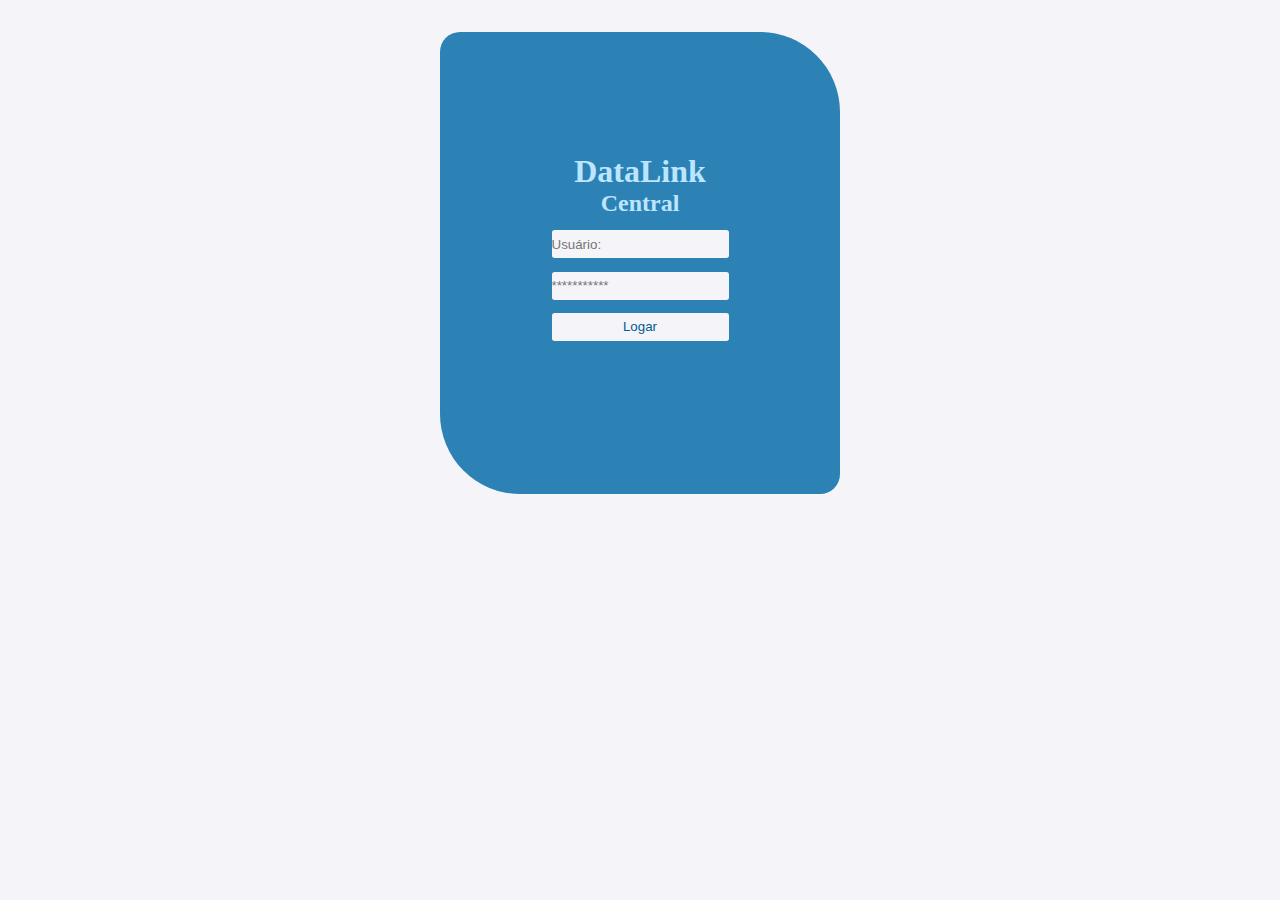
<file: index.html>
<!DOCTYPE html>
<html lang="pt-br">
<head>
    <meta charset="UTF-8">
    <meta name="viewport" content="width=device-width, initial-scale=1.0">
    <title>DataLink</title>
    <link rel="stylesheet" href="css/style.css">
    <link rel="stylesheet" href="css/login.css">
</head>
<body>
    <div class="container">
        <h1 class="texto-titulo">DataLink</h1>
        <h2 class="texto-titulo">Central</h2>
        <form action="/" method="post" class="formulario">
            <label for="usuario" class="hidden">Usuário:</label>
            <input type="text" id="usuario" name="usuario" class="usuario validar" placeholder="Usuário:">
            <label for="senha" class="hidden">***********</label>
            <input type="password" id="senha" name="senha" class="senha validar" placeholder="***********">
            <button type="submit" id="buttonEnviar" class="buttonEnviar" >Logar</button>
        </form>
    </div>
    <script src="script/app.js"></script>
</body>
</html>
</file>
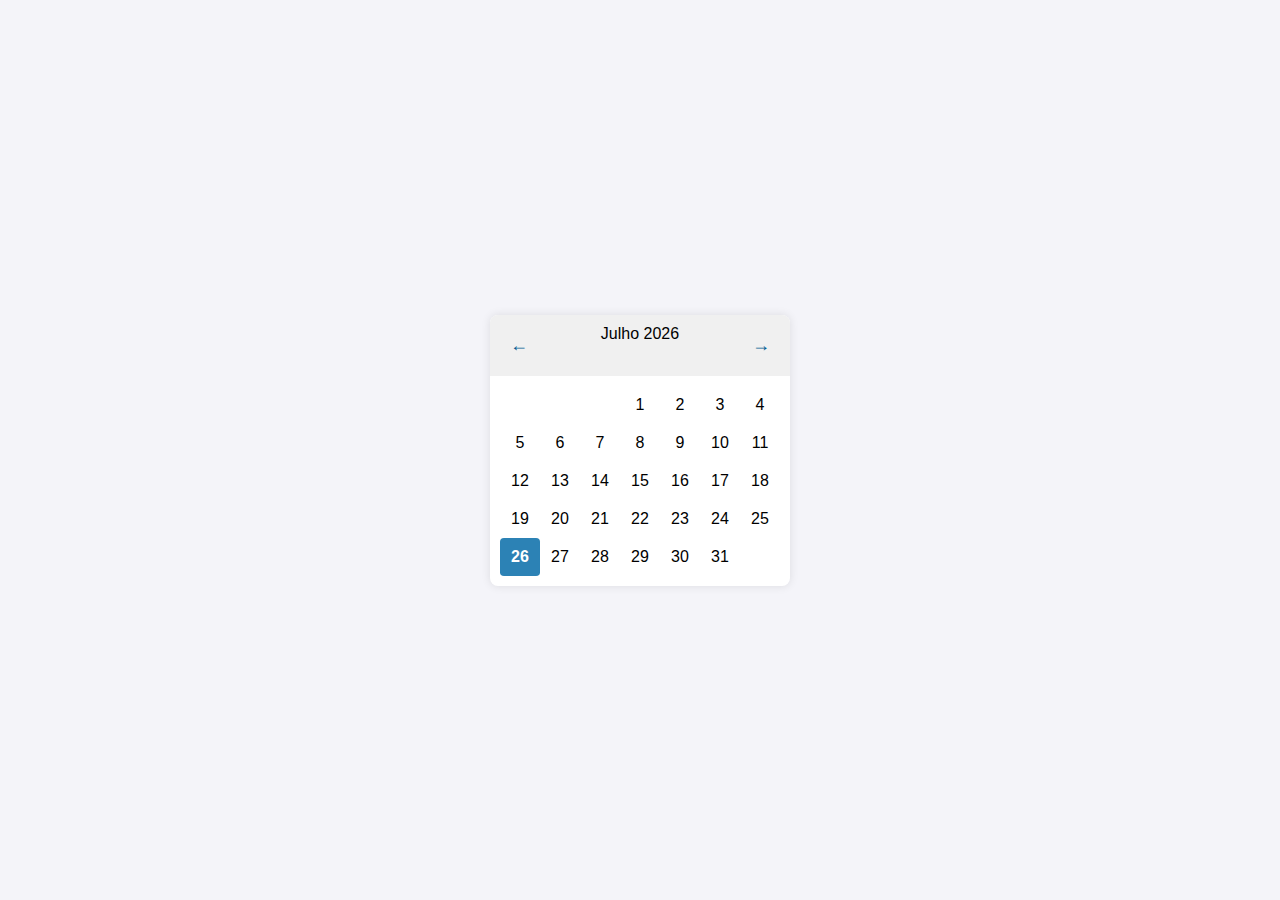
<file: calendario.html>
<!DOCTYPE html>
<html lang="pt-br">

<head>
    <meta charset="UTF-8">
    <meta name="viewport" content="width=device-width, initial-scale=1.0">
    <title>Calendário com Anotações</title>
    <link rel="stylesheet" href="css/calendario.css">
</head>

<body>
    

    <div class="calendar-container">
        <div class="calendar-header">
            <button id="prev-month" class="navegar">←</button>
            <span id="month-name"></span>
            <button id="next-month" class="navegar">→</button>
        </div>
        <div class="calendar-grid">

        </div>

        <div class="modal" id="modal">

            <div class="modal-content">
                <button id="close-modal" class="fechar">X</button>
                <button id="save-note" class="hidden">Ver Detalhes</button>
                <h3>Relatório Diário</h3>
                <p class="quant">Quantidade de Arquivos: <span class="dados">20</span> planilhas</p>
                <h4 class="espace">Resumo de Dados</h4>
                <p class="text-paragrafo">Média de Registros por Planilha: <span class="dados">20.000 </span>linhas</p>
                <button  onclick="window.location.href='info/balanca.html';">Ver Detalhes</button>
                <h4 class="espace">Servidor de Armazenamento</h4>
                <p class="text-paragrafo">Total de Dados Armazenados: <span class="dados">258.740 GB </span>Gigabytes</p>
                <textarea id="note-text" placeholder="" class="hidden"></textarea>
                <button id="save-note" onclick="window.location.href='info/laboratorio.html';">Ver Detalhes</button>
                
                


            </div>
        </div>

        <script src="script/script.js"></script>
</body>

</html>
</file>
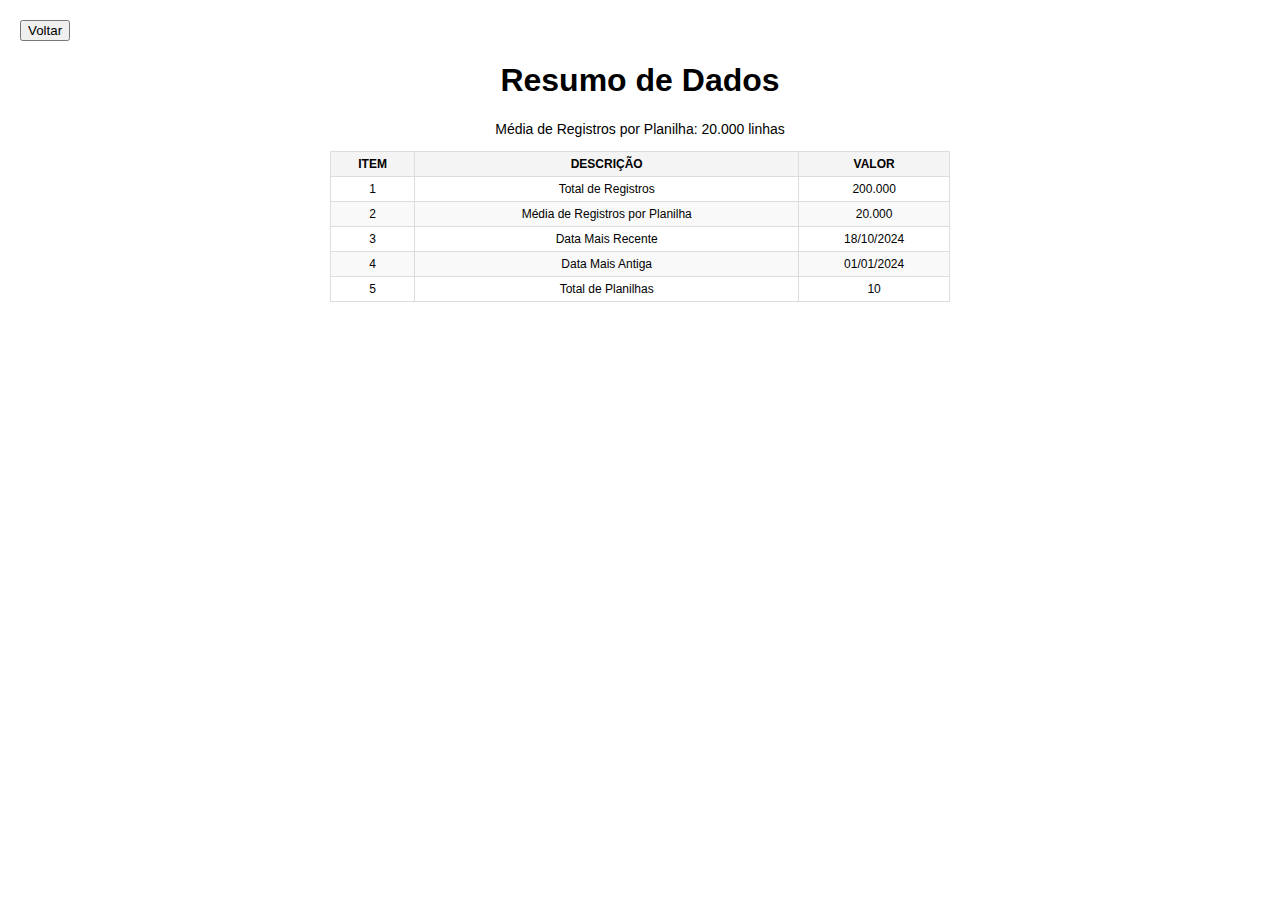
<file: info/balanca.html>
<!DOCTYPE html>
<html lang="pt-br">
<head>
    <meta charset="UTF-8">
    <meta name="viewport" content="width=device-width, initial-scale=1.0">
    <title>Resumo de Dados</title>
    <style>
        body {
            font-family: Arial, sans-serif;
            margin: 20px;
        }

        .table-container {
            overflow-x: auto;
        }

        .data-table {
            width: 50%;
            border-collapse: collapse;
            margin: auto;
            font-size: 12px; 
        }

        .data-table th, 
        .data-table td {
            border: 1px solid #ddd;
            text-align: center;
            padding: 5px; /* Menor espaçamento */
        }

        .data-table th {
            background-color: #f4f4f4;
            font-weight: bold;
        }

        .data-table tr:nth-child(even) {
            background-color: #f9f9f9;
        }

        .data-table tr:hover {
            background-color: #f1f1f1;
        }

        .totals-row {
            font-weight: bold;
            background-color: #f0f0f0;
        }
    </style>
</head>
<body>
    <button id="save-note" onclick="window.history.back();">Voltar</button>
    <h1 style="text-align: center;">Resumo de Dados</h1>
    <p style="text-align: center; font-size: 14px;">Média de Registros por Planilha: 20.000 linhas</p>
    <div class="table-container">
        <table class="data-table">
            <thead>
                <tr>
                    <th>ITEM</th>
                    <th>DESCRIÇÃO</th>
                    <th>VALOR</th>
                </tr>
            </thead>
            <tbody>
                <tr>
                    <td>1</td>
                    <td>Total de Registros</td>
                    <td>200.000</td>
                </tr>
                <tr>
                    <td>2</td>
                    <td>Média de Registros por Planilha</td>
                    <td>20.000</td>
                </tr>
                <tr>
                    <td>3</td>
                    <td>Data Mais Recente</td>
                    <td>18/10/2024</td>
                </tr>
                <tr>
                    <td>4</td>
                    <td>Data Mais Antiga</td>
                    <td>01/01/2024</td>
                </tr>
                <tr>
                    <td>5</td>
                    <td>Total de Planilhas</td>
                    <td>10</td>
                </tr>
            </tbody>
        </table>
    </div>
</body>
</html>
</file>
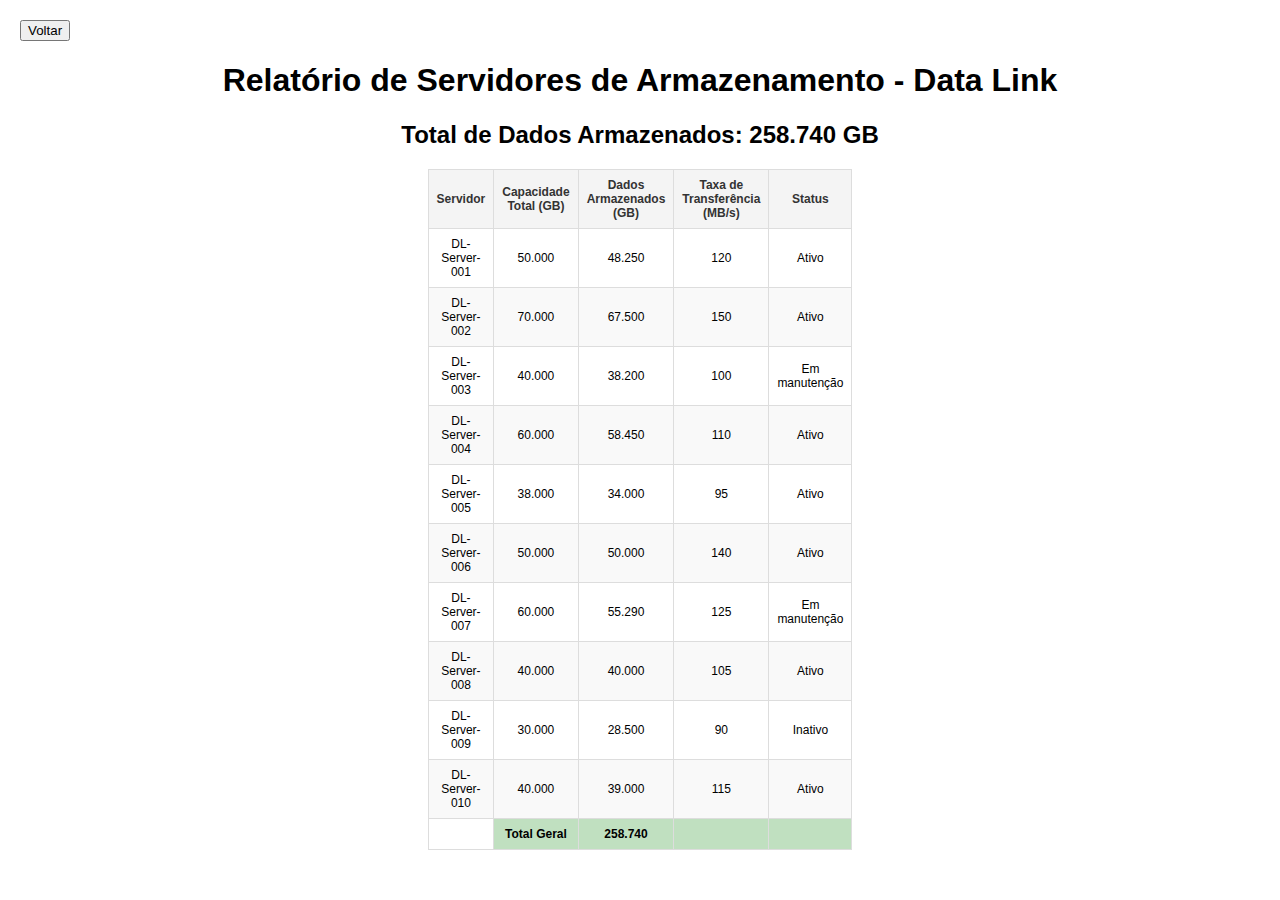
<file: info/laboratorio.html>
<!DOCTYPE html>
<html lang="pt-br">
<head>
    <meta charset="UTF-8">
    <meta name="viewport" content="width=device-width, initial-scale=1.0">
    <title>Relatório de Servidores de Armazenamento - Data Link</title>
    <style>
        body {
            font-family: Arial, sans-serif;
            margin: 20px;
        }
        .excel-table {
            width: 20%;
            border-collapse: collapse;
            margin: auto;
            font-size: 12px; 
        }
        .excel-table th,
        .excel-table td {
            border: 1px solid #ddd;
            text-align: center;
            padding: 8px;
        }
        .excel-table th {
            background-color: #f4f4f4;
            color: #333;
            font-weight: bold;
        }
        .excel-table tr:nth-child(even) {
            background-color: #f9f9f9;
        }
        .excel-table tr:hover {
            background-color: #f1f1f1;
        }
        .media {
            background-color: rgba(0, 128, 0, 0.247);
            font-weight: 700;
        }
        h1, h2{
            text-align: center;
        }
    </style>
</head>
<body>
    <button id="save-note" onclick="window.history.back();">Voltar</button>
    <div class="caixa">
        <h1>Relatório de Servidores de Armazenamento - Data Link</h1>
        <h2>Total de Dados Armazenados: 258.740 GB</h2>
        <table class="excel-table">
            <thead>
                <tr>
                    <th>Servidor</th>
                    <th>Capacidade Total (GB)</th>
                    <th>Dados Armazenados (GB)</th>
                    <th>Taxa de Transferência (MB/s)</th>
                    <th>Status</th>
                </tr>
            </thead>
            <tbody>
                <tr>
                    <td>DL-Server-001</td>
                    <td>50.000</td>
                    <td>48.250</td>
                    <td>120</td>
                    <td>Ativo</td>
                </tr>
                <tr>
                    <td>DL-Server-002</td>
                    <td>70.000</td>
                    <td>67.500</td>
                    <td>150</td>
                    <td>Ativo</td>
                </tr>
                <tr>
                    <td>DL-Server-003</td>
                    <td>40.000</td>
                    <td>38.200</td>
                    <td>100</td>
                    <td>Em manutenção</td>
                </tr>
                <tr>
                    <td>DL-Server-004</td>
                    <td>60.000</td>
                    <td>58.450</td>
                    <td>110</td>
                    <td>Ativo</td>
                </tr>
                <tr>
                    <td>DL-Server-005</td>
                    <td>38.000</td>
                    <td>34.000</td>
                    <td>95</td>
                    <td>Ativo</td>
                </tr>
                <tr>
                    <td>DL-Server-006</td>
                    <td>50.000</td>
                    <td>50.000</td>
                    <td>140</td>
                    <td>Ativo</td>
                </tr>
                <tr>
                    <td>DL-Server-007</td>
                    <td>60.000</td>
                    <td>55.290</td>
                    <td>125</td>
                    <td>Em manutenção</td>
                </tr>
                <tr>
                    <td>DL-Server-008</td>
                    <td>40.000</td>
                    <td>40.000</td>
                    <td>105</td>
                    <td>Ativo</td>
                </tr>
                <tr>
                    <td>DL-Server-009</td>
                    <td>30.000</td>
                    <td>28.500</td>
                    <td>90</td>
                    <td>Inativo</td>
                </tr>
                <tr>
                    <td>DL-Server-010</td>
                    <td>40.000</td>
                    <td>39.000</td>
                    <td>115</td>
                    <td>Ativo</td>
                </tr>
                <tr>
                    <td></td>
                    <td class="media">Total Geral</td>
                    <td class="media">258.740</td>
                    <td class="media"></td>
                    <td class="media"></td>
                </tr>
            </tbody>
        </table>
    </div>
</body>
</html>
</file>
<file: css/style.css>
*{
    margin: 0;
    padding: 0;
}
body{
    display: flex;
    justify-content: center; 
    margin: 0; 
    background-color: #f0f0f0; 
}
</file>
<file: css/login.css>
:root{
    --azul: #2c82b5;
    --azul-escuro: #015c92;
    --azul-medio: #88cdf6;
    --azul-claro: #bce5ff;
  }
  body {
    background-color: #f4f4f9;
  }

.container{
    display: flex;
    flex-direction: column;
    margin: 2em ;
    width: 400px;
    height: 430px;
    justify-content: center;
    align-items: center;
    background-color: var(--azul);
    padding-bottom: 2em;
    border-radius: 20px 80px 20px 80px;
    box-shadow: 1px 1px 1px solid black;
    
}
.formulario{
    display: flex;
    flex-direction: column;


}
.texto-titulo{
    text-align: center;
    color: var(--azul-claro);
    box-shadow: 1px 1px 1px solid black;
}

.hidden{
    display: none;
}
.usuario, .senha, .buttonEnviar{
    margin-top: 1em;
    border: none;
    border-radius: 0.2em;
    height: 28px;
    background-color: #f4f4f9;
    color:var(--azul-escuro);
}
.buttonEnviar:hover{
    background-color: azure;
}
.error-text{
    font-size: 10px;
    color: var(--azul-claro);
}

.usuario:focus, .senha:focus{
    outline: none;
}
</file>
<file: css/calendario.css>
:root{
  --azul: #2c82b5;
  --azul-escuro: #015c92;
  --azul-medio: #88cdf6;
  --azul-claro: #bce5ff;
}
* {
    margin: 0;
    padding: 0;
    box-sizing: border-box;
  }
  
  body {
    font-family: Arial, sans-serif;
    background-color: #f4f4f9;
    display: flex;
    justify-content: center;
    align-items: center;
    height: 100vh;
  }
  
  .calendar-container {
    background-color: white;
    border-radius: 8px;
    box-shadow: 0 0 10px rgba(0, 0, 0, 0.1);
    overflow: hidden;
    width: 300px;
  }
  
  .calendar-header {
    display: flex;
    justify-content: space-between;
    padding: 10px;
    background-color: #f0f0f0;
  }
  
  .calendar-header button {
    background: none;
    border: none;
    font-size: 18px;
    cursor: pointer;
  }
  
  .calendar-grid {
    display: grid;
    grid-template-columns: repeat(7, 1fr);
    grid-template-rows: repeat(5, 1fr);
    padding: 10px;
    text-align: center;
  }
  
  .calendar-grid div {
    display: flex;
    justify-content: center;
    align-items: center;
    padding: 10px;
    cursor: pointer;
    
  }
  
  .calendar-grid div:hover {
    background-color: var(--azul-claro);
    border-radius: 4px;
  }
  
  .modal {
    display: none;
    position: fixed;
    top: 0;
    left: 0;
    width: 100%;
    height: 100%;
    background: rgba(0, 0, 0, 0.5);
    justify-content: center;
    align-items: center;
  }
  
  .modal-content {
    display: flex;
    flex-direction: column;
    padding: 20px; /* Espaçamento interno do modal */
    border-radius: 8px;
    width: 300px;
    background-color: white;
  }
  
  textarea {
    width: 100%;
    height: 100px;
    margin-bottom: 10px;
  }
  
  button {
    background-color:var(--azul);
    color: rgb(255, 254, 254);
    border: none;
    padding: 10px;
    cursor: pointer;
    border-radius: 5px;
  }
  
  button:hover {
    background-color:var(--azul-medio);
  }
  
  .today {
    background-color: var(--azul-medio);
    color: rgb(255, 255, 255);
    font-weight: bold;
    border-radius: 50%;
    display: flex;
    justify-content: center;
    align-items: center;
  }

  .hidden{
    display: none;
  }
  .fechar{
    
    font-size: 18px;
    cursor: pointer;
    align-self: flex-end; 
    margin-right: 10px; 

  }

  .text-paragrafo{
    font-size: 10px;
    margin-bottom: 0.5em;
    margin-top: 0.5em;
  }

  .espace{
    margin-top: 20px;
  }
  .quant{
    font-size: 0.7em;
    font-weight: 500;
  }
  .current-day {
    background-color: var(--azul); /* Cor de destaque */
    color: rgb(255, 255, 255);
    font-weight: bold;
    border-radius: 10%; /* Opcional: deixa o dia em formato de círculo */
  }
  .navegar{
    background-color: var(--azul-medio);
    color: #015c92;
  }
  .navegar:hover{
    background-color: var(--azul-claro);
    color: #015c92;
  }
  .dados{
    color: #5a92b3;
  }
</file>
